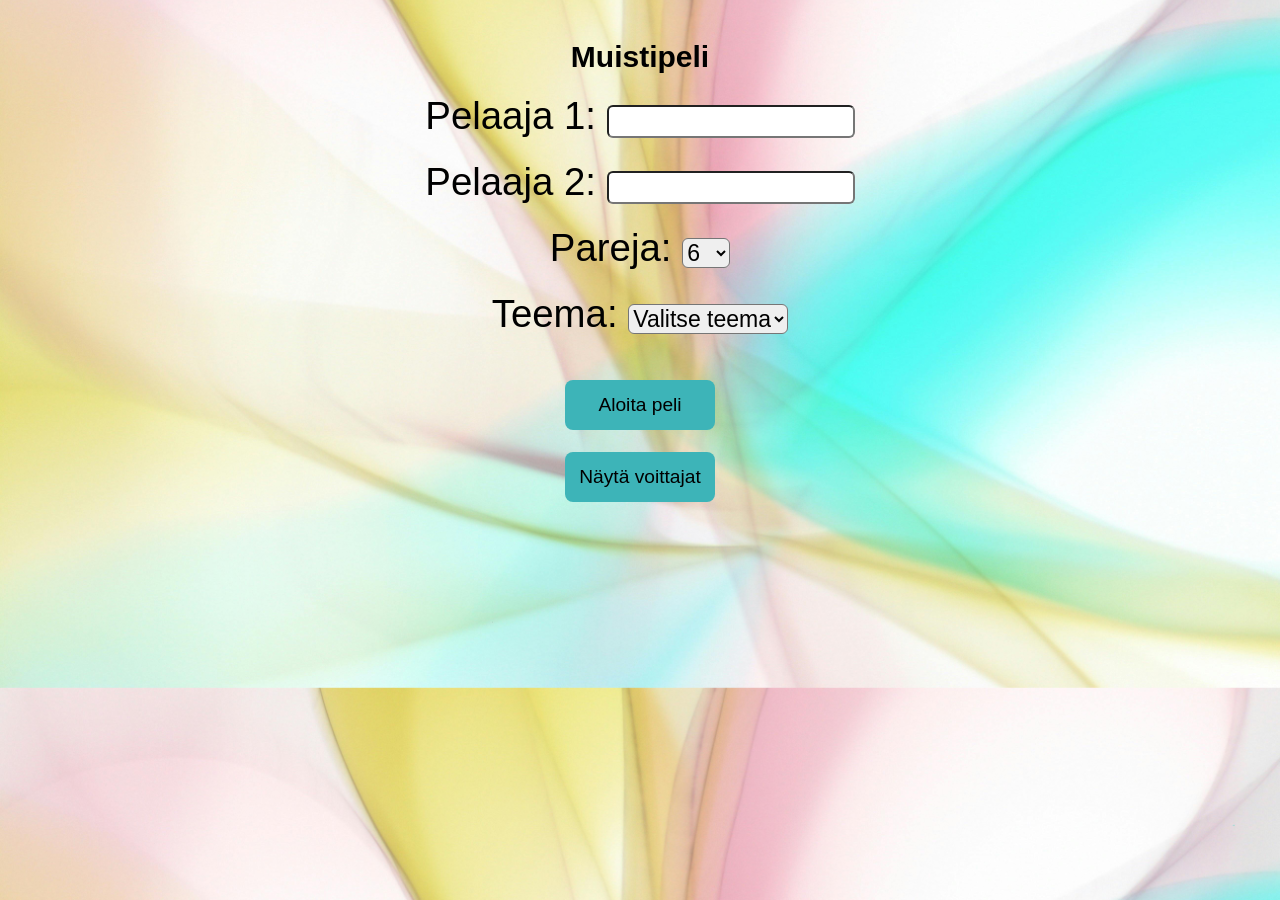
<file: index.html>
<!DOCTYPE html>
<html lang="fi">
<head>
  <meta charset="UTF-8">
  <meta name="viewport" content="width=device-width, initial-scale=1.0">
  <title>Muistipeli</title>
  <link rel="stylesheet" href="styles.css">
  <link rel="icon" type="image/png" sizes="32x32" href="favicon-32x32.png">

</head>
<body>
  <audio src="Sounds/click.mp3" id="click"></audio>
  <audio src="Sounds/goit.mp3" id="gotit"></audio>
  <audio src="Sounds/cheer.mp3" id="cheer"></audio>
  <div id="start-page" class="container">
    <h1>Muistipeli</h1>
    <form id="start-form">
      <label>Pelaaja 1:
        <input type="text" id="player1" required>
      </label><br><br>
      <label>Pelaaja 2:
        <input type="text" id="player2" required>
      </label><br><br>
      <label>Pareja:
        <select id="pair-count">
          <option value="6">6</option>
          <option value="12">12</option>
          <option value="20">20</option>
        </select>
      </label><br><br>
      <label>Teema:
      <select id="theme">
        <option value="" selected disabled>Valitse teema</option>
        <option value="image1">Joulu</option>
        <option value="image2">Fantasia</option>
         <option value="image3">Monster High</option>
         <option value="image4">Hirviöt</option>
      </select>
    </label><br><br><br>
      <button type="submit">Aloita peli</button>
      
    </form>
    <div id="winners-modal" class="modal hidden">
      <div class="modal-content">
        <span id="close-modal" class="close">&times;</span>
        <h2>Voittajat</h2>
        <ul id="winners"></ul>
      </div>
    </div><br>
    <button id="show-winners">Näytä voittajat</button>
  </div>
    
  </div>

  <div id="game-page" class="container hidden">
    <h1 id="game-title">Muistipeli</h1>
    <div id="game-grid" class="grid"></div>
    <div class="scoreboard">
      <p id="turn-indicator"></p>
      <p>Pisteet:</p>
      <ul>
        <li id="score-player1">Pelaaja 1: 0</li>
        <li id="score-player2">Pelaaja 2: 0</li>
      </ul>
     
      <button id="restart-game">Uusi peli</button>
    </div>


  <script src="main.js">
    
  </script>
</body>
</html>
</file>
<file: styles.css>
@import url('https://fonts.cdnfonts.com/css/galpon');



body {
   font-family: 'Galpon', sans-serif;
    margin: 0;
     padding: 0;
     
   background-size: cover; /* Skaalaa kuva koko näkymään */
   background-position: center; /* Keskittää kuvat */
     
   background-image: url('muistipeli_images/Taustat/main_bg.jpg');
   user-select: none;
}
    

label{
   font-size: 2em;
   
}
input,select{
   border-radius: 6px;
   font-family: 'Galpon', sans-serif;
   font-size: 0.6em;
}
input{
   width: 30%;
}
.scoreboard{
   font-size: 1.5em;
}
.container {
   max-width: 800px; margin: auto; padding: 20px; }
.hidden {
   display: none; }
.card {
   border-radius: 5px;
   width: 100px;
    height: 100px;
    margin: 5px;
    background:linear-gradient(#9964c5fa,#e23719f8);
   display: flex; justify-content: center;
   align-items: center; font-size: 24px; font-weight: bold; cursor: pointer; }
.card img {
   border-radius: 5px;
   width: 100%;
    height: 100%;
     object-fit: cover;
      display: none; }
.grid {
         display: grid;
         gap: 10px;
         grid-template-columns: repeat(6, 1fr); /* Oletuksena kuusi saraketta */
       }
.scoreboard {
   margin-top: 20px;
 }
.flipped img {
   display: block; }
button {
   width: 150px;
   height: 50px;
   background-color: rgb(61, 180, 184);
   font-family: 'Galpon', sans-serif;
   font-size: 1em;
   border-radius: 8px;
   border: none;
}
@keyframes voitto {
  0% {color: #04AA6D;  ;transform: scale(2, 3); }
  25%{color: #2fe096;}
  50%{color:aqua}
  75%{color: #e6810f;}
  100%{color: rgb(245, 26, 10);}
  
  
}


.voittoilmoitus{
  position: absolute;
  font-size: 5em;
  
  left: 20%;
  top: 30%;
  animation-name: voitto;
  animation-duration: 8s;
  animation-iteration-count: infinite;
  animation-timing-function: ease-in-out;
  z-index: 2;
}
h1{
  text-align: center;
font-size: 30px;
}
#start-page{
  text-align: center;
  font-size: 1.2em;
}
.modal {
   position: fixed;
   top: 0;
   left: 0;
   width: 100%;
   height: 100%;
   background-color: rgba(0, 0, 0, 0.5);
   display: flex;
   justify-content: center;
   align-items: center;
   z-index: 1000;
 }
 
 .modal.hidden {
   display: none;
 }
 
 .modal-content {
   background-color: #fff;
   padding: 20px;
   border-radius: 8px;
   width: 90%;
   max-width: 400px;
   box-shadow: 0 2px 10px rgba(0, 0, 0, 0.2);
   text-align: center;
 }
 
 .close {
   position: absolute;
   top: 10px;
   right: 10px;
   font-size: 24px;
   cursor: pointer;
 }
 @media (max-width: 600px) {
   .grid {
     grid-template-columns: repeat(3, 1fr); 
   }
 
   .card {
     width: auto; 
     height: auto; 
     aspect-ratio: 1 / 1; 
     font-size: 18px; 
   }
 }
</file>
